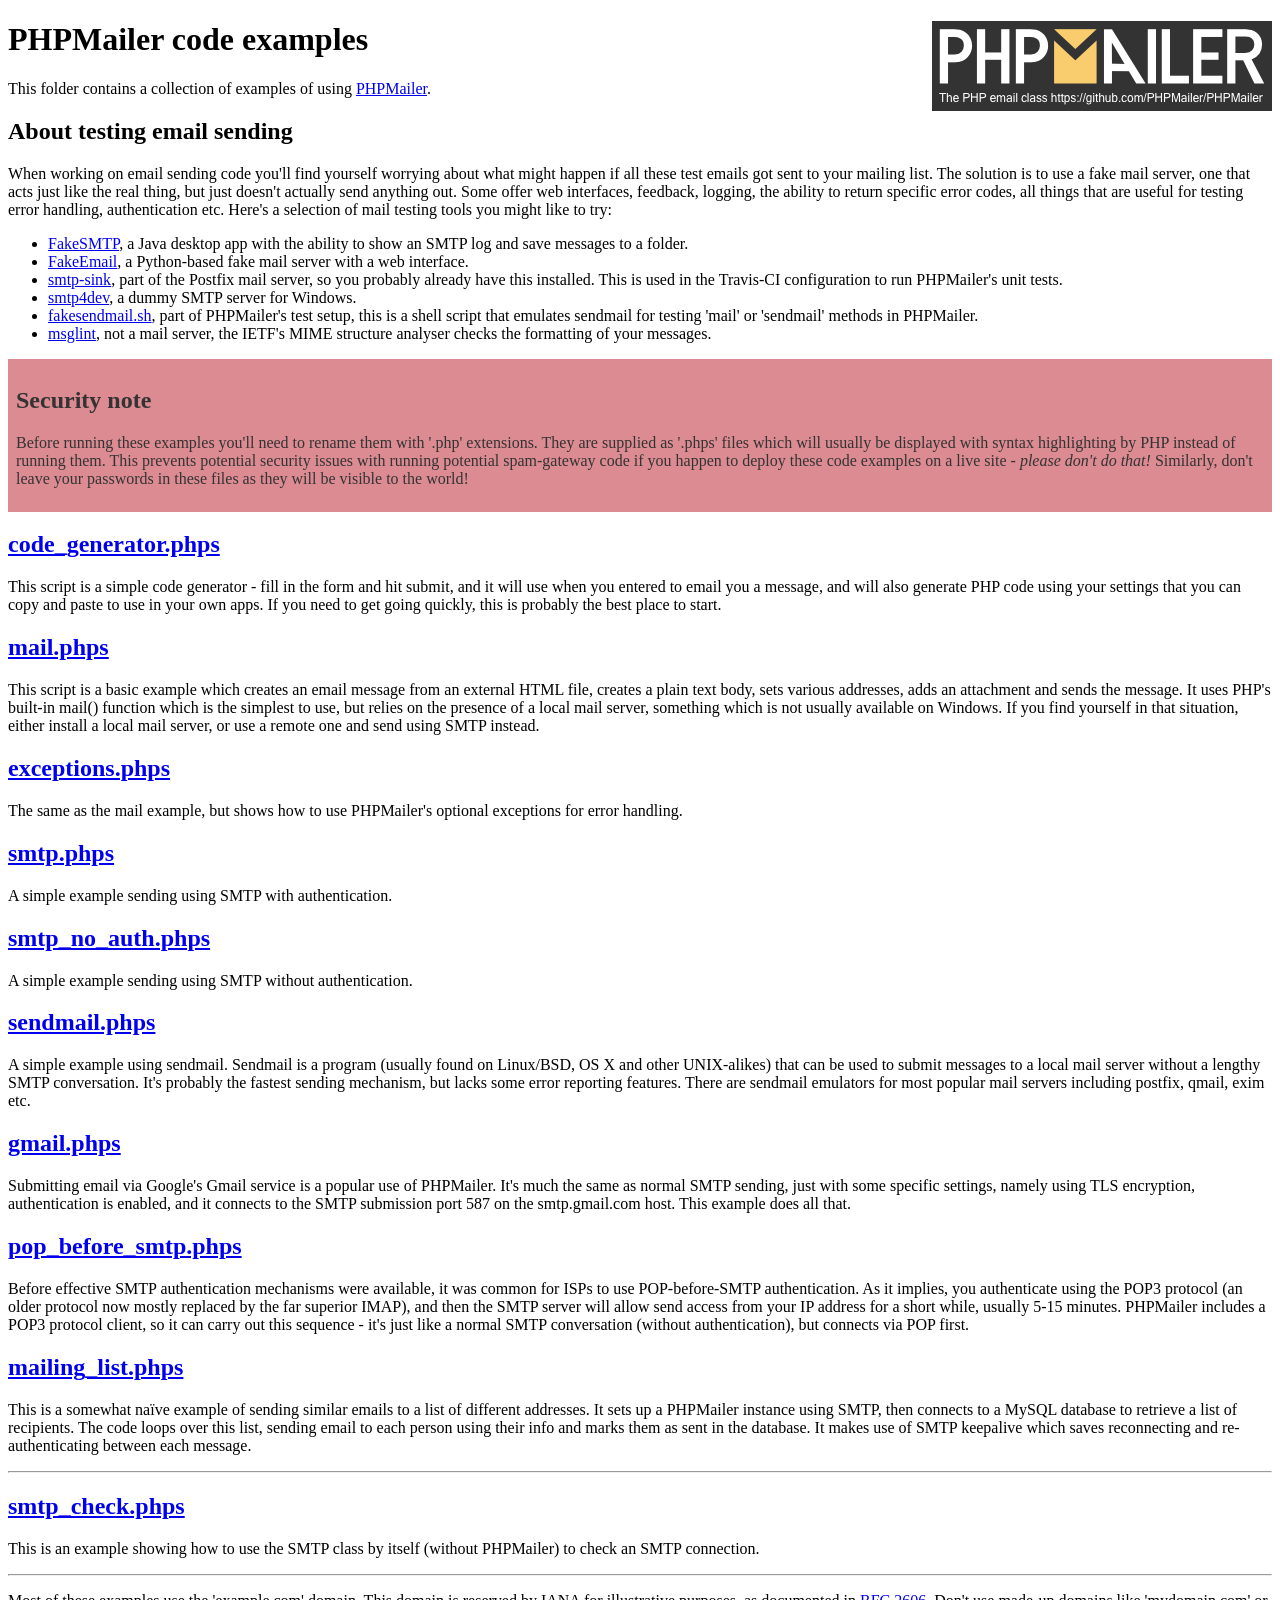
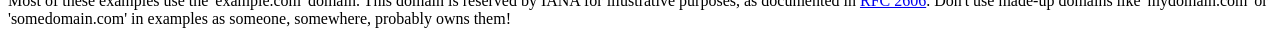
<file: scripts/php/PHPMailer/examples/index.html>
<!DOCTYPE html>
<html>
<head>
	<meta charset="UTF-8">
	<title>PHPMailer Examples</title>
</head>
<body>
<h1>PHPMailer code examples<a href="https://github.com/PHPMailer/PHPMailer"><img src="images/phpmailer.png" style="float:right; border:0;" alt="PHPMailer logo"></a></h1>
<p>This folder contains a collection of examples of using <a href="https://github.com/PHPMailer/PHPMailer">PHPMailer</a>.</p>
<h2>About testing email sending</h2>
<p>When working on email sending code you'll find yourself worrying about what might happen if all these test emails got sent to your mailing list. The solution is to use a fake mail server, one that acts just like the real thing, but just doesn't actually send anything out. Some offer web interfaces, feedback, logging, the ability to return specific error codes, all things that are useful for testing error handling, authentication etc. Here's a selection of mail testing tools you might like to try:</p>
<ul>
  <li><a href="https://github.com/Nilhcem/FakeSMTP">FakeSMTP</a>, a Java desktop app with the ability to show an SMTP log and save messages to a folder. </li>
  <li><a href="https://github.com/isotoma/FakeEmail">FakeEmail</a>, a Python-based fake mail server with a web interface.</li>
  <li><a href="http://www.postfix.org/smtp-sink.1.html">smtp-sink</a>, part of the Postfix mail server, so you probably already have this installed. This is used in the Travis-CI configuration to run PHPMailer's unit tests.</li>
  <li><a href="http://smtp4dev.codeplex.com">smtp4dev</a>, a dummy SMTP server for Windows.</li>
  <li><a href="https://github.com/PHPMailer/PHPMailer/blob/master/test/fakesendmail.sh">fakesendmail.sh</a>, part of PHPMailer's test setup, this is a shell script that emulates sendmail for testing 'mail' or 'sendmail' methods in PHPMailer.</li>
  <li><a href="http://tools.ietf.org/tools/msglint/">msglint</a>, not a mail server, the IETF's MIME structure analyser checks the formatting of your messages.</li>
</ul>
<div style="padding: 8px; color: #333333; background-color: #dc8b92">
<h2>Security note</h2>
<p>Before running these examples you'll need to rename them with '.php' extensions. They are supplied as '.phps' files which will usually be displayed with syntax highlighting by PHP instead of running them. This prevents potential security issues with running potential spam-gateway code if you happen to deploy these code examples on a live site - <em>please don't do that!</em> Similarly, don't leave your passwords in these files as they will be visible to the world!</p>
</div>
<h2><a href="code_generator.phps">code_generator.phps</a></h2>
<p>This script is a simple code generator - fill in the form and hit submit, and it will use when you entered to email you a message, and will also generate PHP code using your settings that you can copy and paste to use in your own apps. If you need to get going quickly, this is probably the best place to start.</p>
<h2><a href="mail.phps">mail.phps</a></h2>
<p>This script is a basic example which creates an email message from an external HTML file, creates a plain text body, sets various addresses, adds an attachment and sends the message. It uses PHP's built-in mail() function which is the simplest to use, but relies on the presence of a local mail server, something which is not usually available on Windows. If you find yourself in that situation, either install a local mail server, or use a remote one and send using SMTP instead.</p>
<h2><a href="exceptions.phps">exceptions.phps</a></h2>
<p>The same as the mail example, but shows how to use PHPMailer's optional exceptions for error handling.</p>
<h2><a href="smtp.phps">smtp.phps</a></h2>
<p>A simple example sending using SMTP with authentication.</p>
<h2><a href="smtp_no_auth.phps">smtp_no_auth.phps</a></h2>
<p>A simple example sending using SMTP without authentication.</p>
<h2><a href="sendmail.phps">sendmail.phps</a></h2>
<p>A simple example using sendmail. Sendmail is a program (usually found on Linux/BSD, OS X and other UNIX-alikes) that can be used to submit messages to a local mail server without a lengthy SMTP conversation. It's probably the fastest sending mechanism, but lacks some error reporting features. There are sendmail emulators for most popular mail servers including postfix, qmail, exim etc.</p>
<h2><a href="gmail.phps">gmail.phps</a></h2>
<p>Submitting email via Google's Gmail service is a popular use of PHPMailer. It's much the same as normal SMTP sending, just with some specific settings, namely using TLS encryption, authentication is enabled, and it connects to the SMTP submission port 587 on the smtp.gmail.com host. This example does all that.</p>
<h2><a href="pop_before_smtp.phps">pop_before_smtp.phps</a></h2>
<p>Before effective SMTP authentication mechanisms were available, it was common for ISPs to use POP-before-SMTP authentication. As it implies, you authenticate using the POP3 protocol (an older protocol now mostly replaced by the far superior IMAP), and then the SMTP server will allow send access from your IP address for a short while, usually 5-15 minutes. PHPMailer includes a POP3 protocol client, so it can carry out this sequence - it's just like a normal SMTP conversation (without authentication), but connects via POP first.</p>
<h2><a href="mailing_list.phps">mailing_list.phps</a></h2>
<p>This is a somewhat naïve example of sending similar emails to a list of different addresses. It sets up a PHPMailer instance using SMTP, then connects to a MySQL database to retrieve a list of recipients. The code loops over this list, sending email to each person using their info and marks them as sent in the database. It makes use of SMTP keepalive which saves reconnecting and re-authenticating between each message.</p>
<hr>
<h2><a href="smtp_check.phps">smtp_check.phps</a></h2>
<p>This is an example showing how to use the SMTP class by itself (without PHPMailer) to check an SMTP connection.</p>
<hr>
<p>Most of these examples use the 'example.com' domain. This domain is reserved by IANA for illustrative purposes, as documented in <a href="http://tools.ietf.org/html/rfc2606">RFC 2606</a>. Don't use made-up domains like 'mydomain.com' or 'somedomain.com' in examples as someone, somewhere, probably owns them!</p>
</body>
</html>
</file>
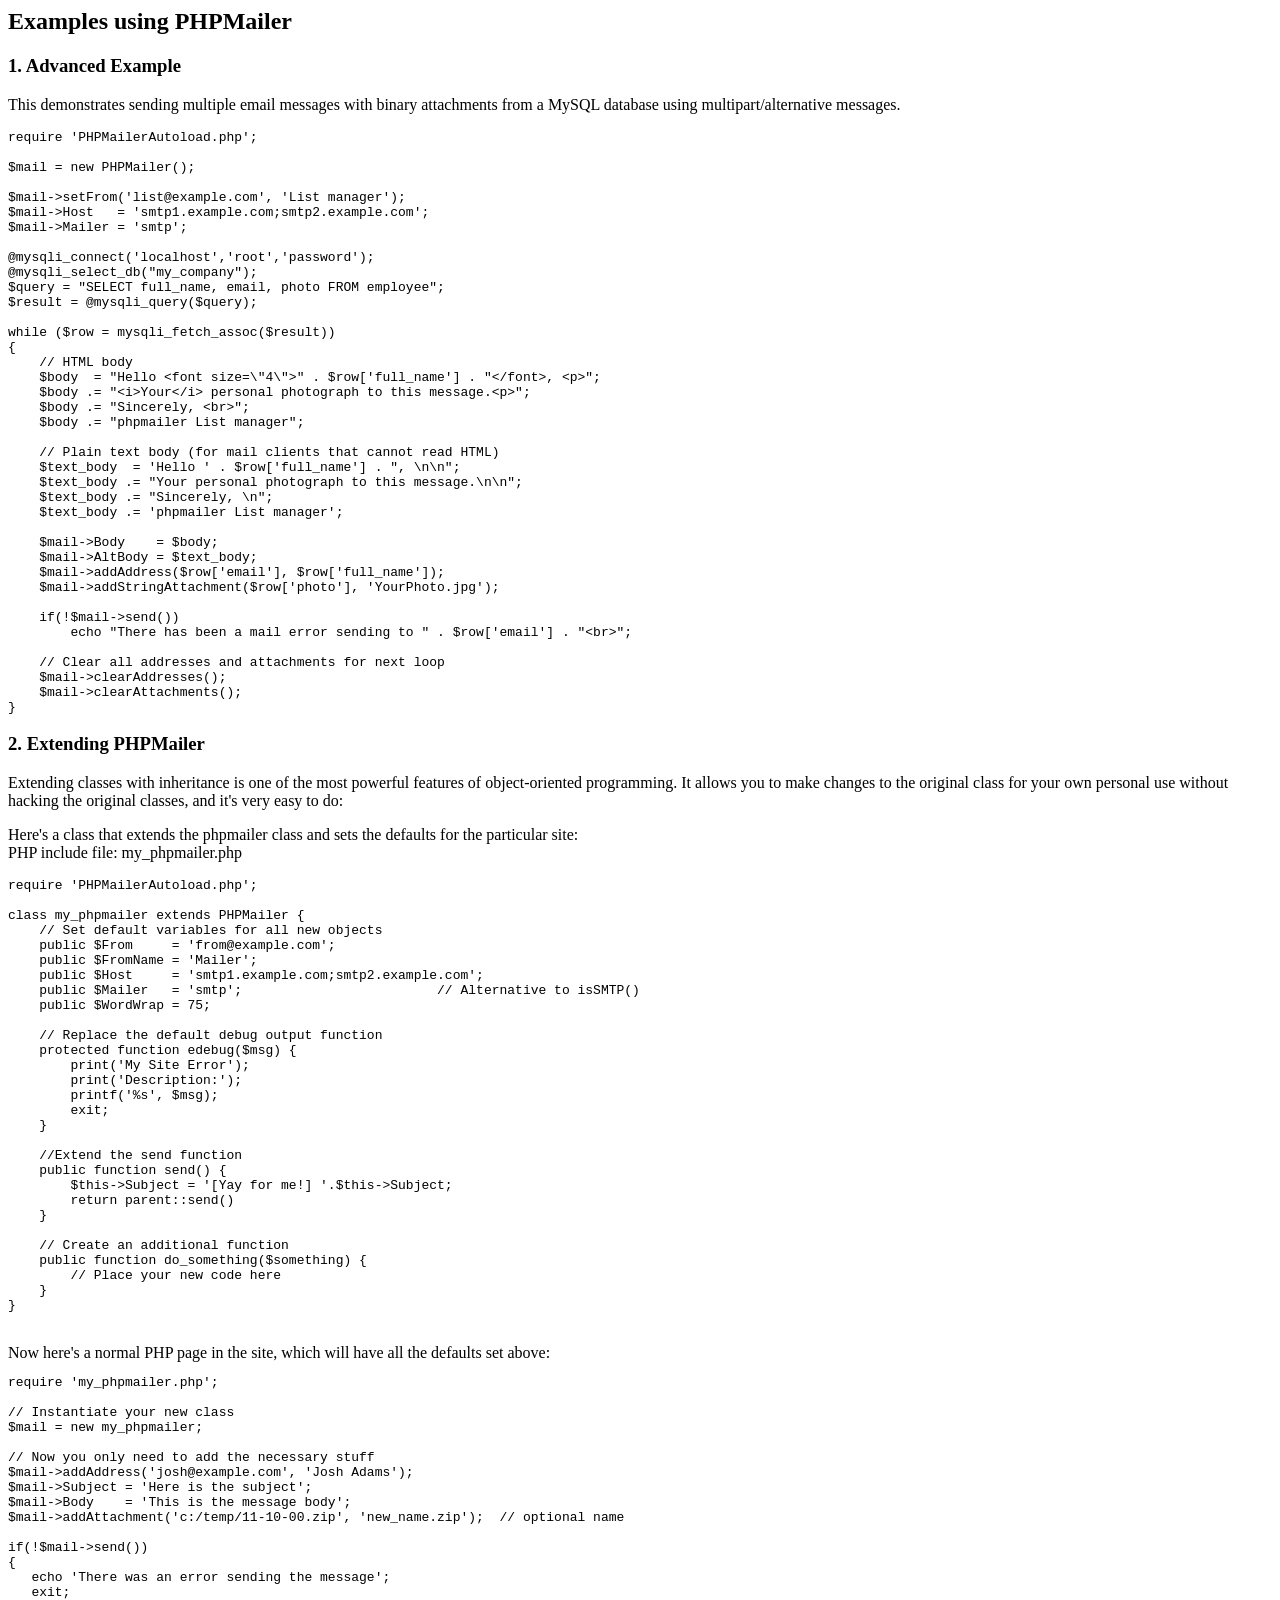
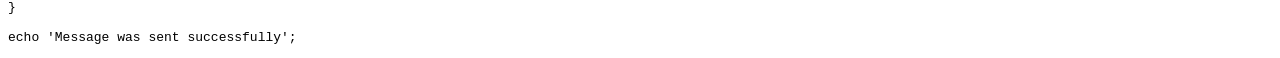
<file: scripts/php/PHPMailer/docs/extending.html>
<html>
<head>
<title>Examples using phpmailer</title>
</head>

<body>

<h2>Examples using PHPMailer</h2>

<h3>1. Advanced Example</h3>
<p>

This demonstrates sending multiple email messages with binary attachments
from a MySQL database using multipart/alternative messages.<p>

<pre>
require 'PHPMailerAutoload.php';

$mail = new PHPMailer();

$mail->setFrom('list@example.com', 'List manager');
$mail->Host   = 'smtp1.example.com;smtp2.example.com';
$mail->Mailer = 'smtp';

@mysqli_connect('localhost','root','password');
@mysqli_select_db("my_company");
$query = "SELECT full_name, email, photo FROM employee";
$result = @mysqli_query($query);

while ($row = mysqli_fetch_assoc($result))
{
    // HTML body
    $body  = "Hello &lt;font size=\"4\"&gt;" . $row['full_name'] . "&lt;/font&gt;, &lt;p&gt;";
    $body .= "&lt;i&gt;Your&lt;/i&gt; personal photograph to this message.&lt;p&gt;";
    $body .= "Sincerely, &lt;br&gt;";
    $body .= "phpmailer List manager";

    // Plain text body (for mail clients that cannot read HTML)
    $text_body  = 'Hello ' . $row['full_name'] . ", \n\n";
    $text_body .= "Your personal photograph to this message.\n\n";
    $text_body .= "Sincerely, \n";
    $text_body .= 'phpmailer List manager';

    $mail->Body    = $body;
    $mail->AltBody = $text_body;
    $mail->addAddress($row['email'], $row['full_name']);
    $mail->addStringAttachment($row['photo'], 'YourPhoto.jpg');

    if(!$mail->send())
        echo "There has been a mail error sending to " . $row['email'] . "&lt;br&gt;";

    // Clear all addresses and attachments for next loop
    $mail->clearAddresses();
    $mail->clearAttachments();
}
</pre>
<p>

<h3>2. Extending PHPMailer</h3>
<p>

Extending classes with inheritance is one of the most
powerful features of object-oriented programming. It allows you to make changes to the
original class for your own personal use without hacking the original
classes, and it's very easy to do:

<p>
Here's a class that extends the phpmailer class and sets the defaults
for the particular site:<br>
PHP include file: my_phpmailer.php
<p>

<pre>
require 'PHPMailerAutoload.php';

class my_phpmailer extends PHPMailer {
    // Set default variables for all new objects
    public $From     = 'from@example.com';
    public $FromName = 'Mailer';
    public $Host     = 'smtp1.example.com;smtp2.example.com';
    public $Mailer   = 'smtp';                         // Alternative to isSMTP()
    public $WordWrap = 75;

    // Replace the default debug output function
    protected function edebug($msg) {
        print('My Site Error');
        print('Description:');
        printf('%s', $msg);
        exit;
    }

    //Extend the send function
    public function send() {
        $this->Subject = '[Yay for me!] '.$this->Subject;
        return parent::send()
    }

    // Create an additional function
    public function do_something($something) {
        // Place your new code here
    }
}
</pre>
<br>
Now here's a normal PHP page in the site, which will have all the defaults set above:<br>

<pre>
require 'my_phpmailer.php';

// Instantiate your new class
$mail = new my_phpmailer;

// Now you only need to add the necessary stuff
$mail->addAddress('josh@example.com', 'Josh Adams');
$mail->Subject = 'Here is the subject';
$mail->Body    = 'This is the message body';
$mail->addAttachment('c:/temp/11-10-00.zip', 'new_name.zip');  // optional name

if(!$mail->send())
{
   echo 'There was an error sending the message';
   exit;
}

echo 'Message was sent successfully';
</pre>
</body>
</html>
</file>
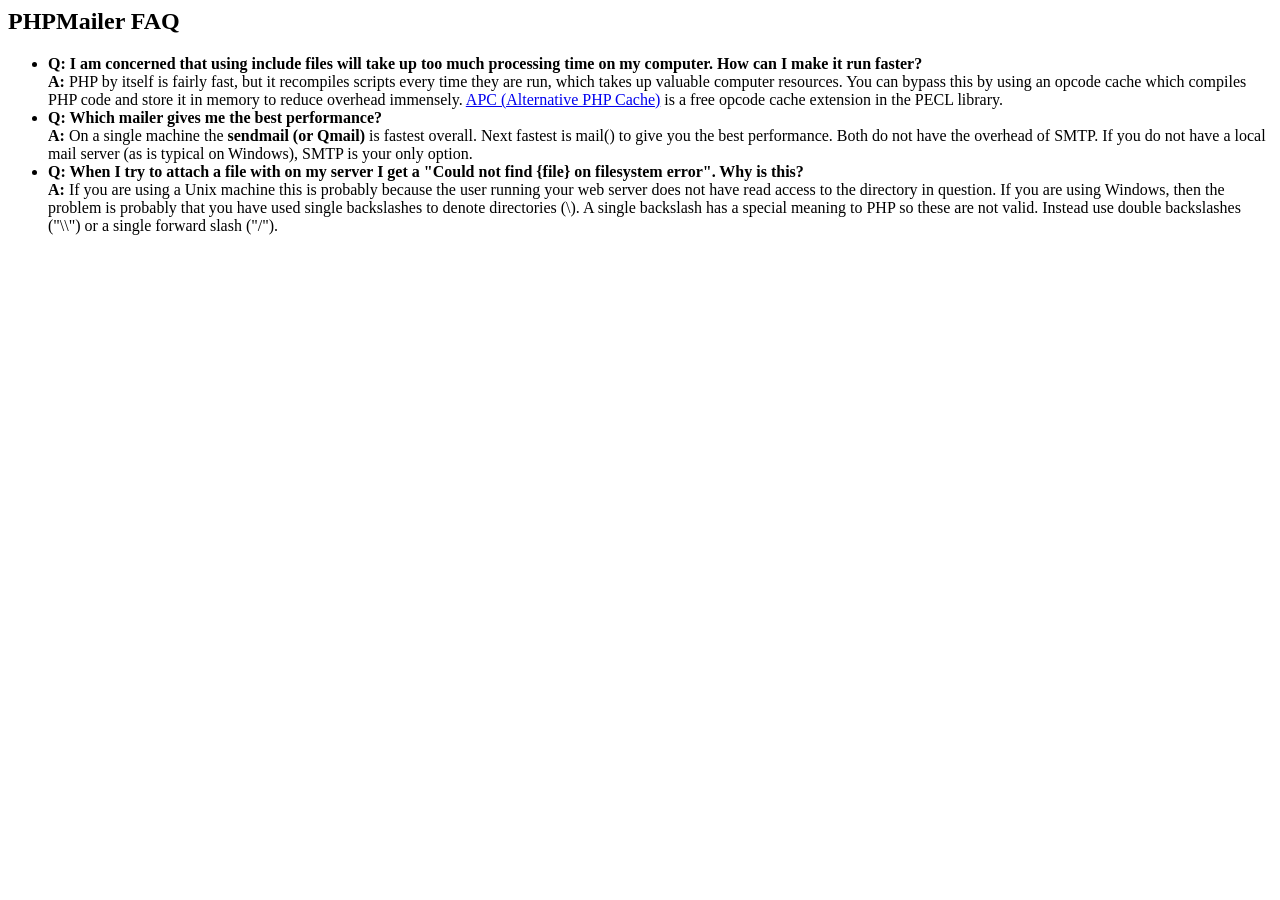
<file: scripts/php/PHPMailer/docs/faq.html>
﻿<html>
<head>
<title>PHPMailer FAQ</title>
</head>
<body>
<h2>PHPMailer FAQ</h2>
<ul>
    <li><strong>Q: I am concerned that using include files will take up too much
    processing time on my computer. How can I make it run faster?</strong><br>
    <strong>A:</strong> PHP by itself is fairly fast, but it recompiles scripts every time they are run, which takes up valuable
    computer resources. You can bypass this by using an opcode cache which compiles
    PHP code and store it in memory to reduce overhead immensely. <a href="http://www.php.net/apc/">APC
    (Alternative PHP Cache)</a> is a free opcode cache extension in the PECL library.</li>
    <li><strong>Q: Which mailer gives me the best performance?</strong><br>
    <strong>A:</strong> On a single machine the <strong>sendmail (or Qmail)</strong> is fastest overall.
    Next fastest is mail() to give you the best performance. Both do not have the overhead of SMTP.
    If you do not have a local mail server (as is typical on Windows), SMTP is your only option.</li>
    <li><strong>Q: When I try to attach a file with on my server I get a
    "Could not find {file} on filesystem error". Why is this?</strong><br>
    <strong>A:</strong> If you are using a Unix machine this is probably because the user
    running your web server does not have read access to the directory in question. If you are using Windows,
    then the problem is probably that you have used single backslashes to denote directories (\).
    A single backslash has a special meaning to PHP so these are not
    valid. Instead use double backslashes ("\\") or a single forward
    slash ("/").</li>
</ul>
</body>
</html>
</file>
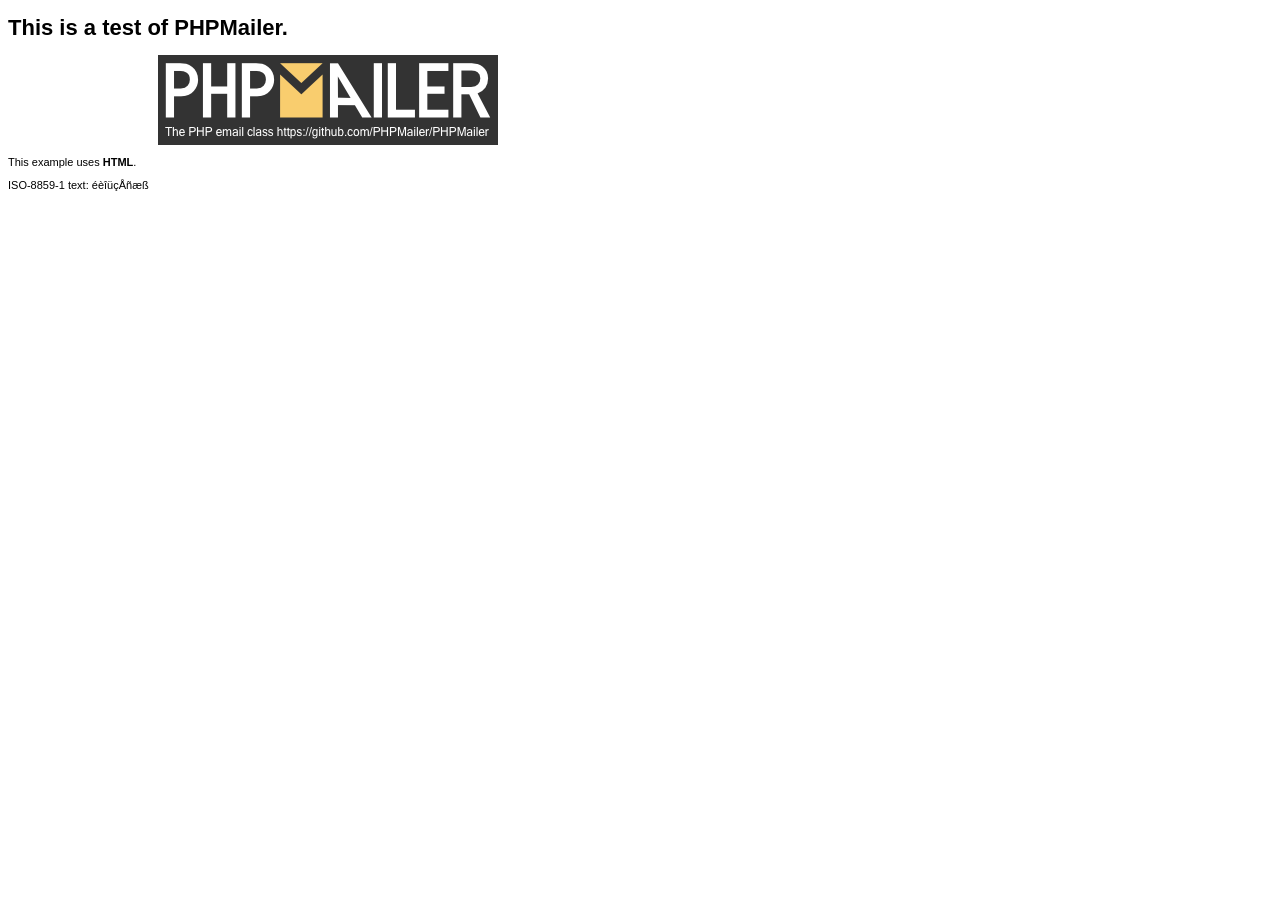
<file: scripts/php/PHPMailer/examples/contents.html>
<!DOCTYPE HTML PUBLIC "-//W3C//DTD HTML 4.01 Transitional//EN" "http://www.w3.org/TR/html4/loose.dtd">
<html>
<head>
  <meta http-equiv="Content-Type" content="text/html; charset=iso-8859-1">
  <title>PHPMailer Test</title>
</head>
<body>
<div style="width: 640px; font-family: Arial, Helvetica, sans-serif; font-size: 11px;">
  <h1>This is a test of PHPMailer.</h1>
  <div align="center">
    <a href="https://github.com/PHPMailer/PHPMailer/"><img src="images/phpmailer.png" height="90" width="340" alt="PHPMailer rocks"></a>
  </div>
  <p>This example uses <strong>HTML</strong>.</p>
  <p>ISO-8859-1 text: ���������</p>
</div>
</body>
</html>
</file>
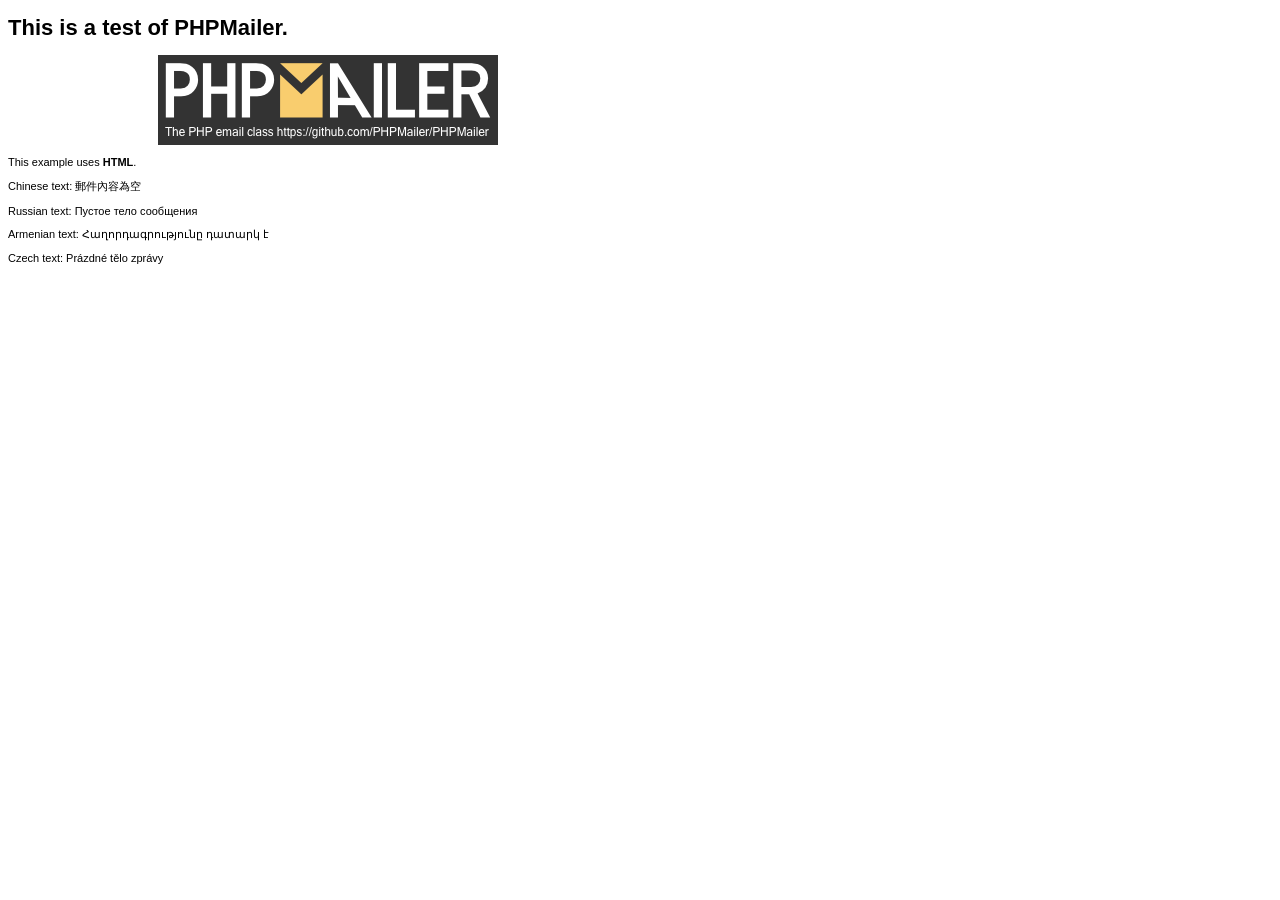
<file: scripts/php/PHPMailer/examples/contentsutf8.html>
<!DOCTYPE HTML PUBLIC "-//W3C//DTD HTML 4.01 Transitional//EN" "http://www.w3.org/TR/html4/loose.dtd">
<html>
<head>
  <meta http-equiv="Content-Type" content="text/html; charset=utf-8">
  <title>PHPMailer Test</title>
</head>
<body>
<div style="width: 640px; font-family: Arial, Helvetica, sans-serif; font-size: 11px;">
  <h1>This is a test of PHPMailer.</h1>
  <div align="center">
    <a href="https://github.com/PHPMailer/PHPMailer/"><img src="images/phpmailer.png" height="90" width="340" alt="PHPMailer rocks"></a>
  </div>
  <p>This example uses <strong>HTML</strong>.</p>
  <p>Chinese text: 郵件內容為空</p>
  <p>Russian text: Пустое тело сообщения</p>
  <p>Armenian text: Հաղորդագրությունը դատարկ է</p>
  <p>Czech text: Prázdné tělo zprávy</p>
</div>
</body>
</html>
</file>
